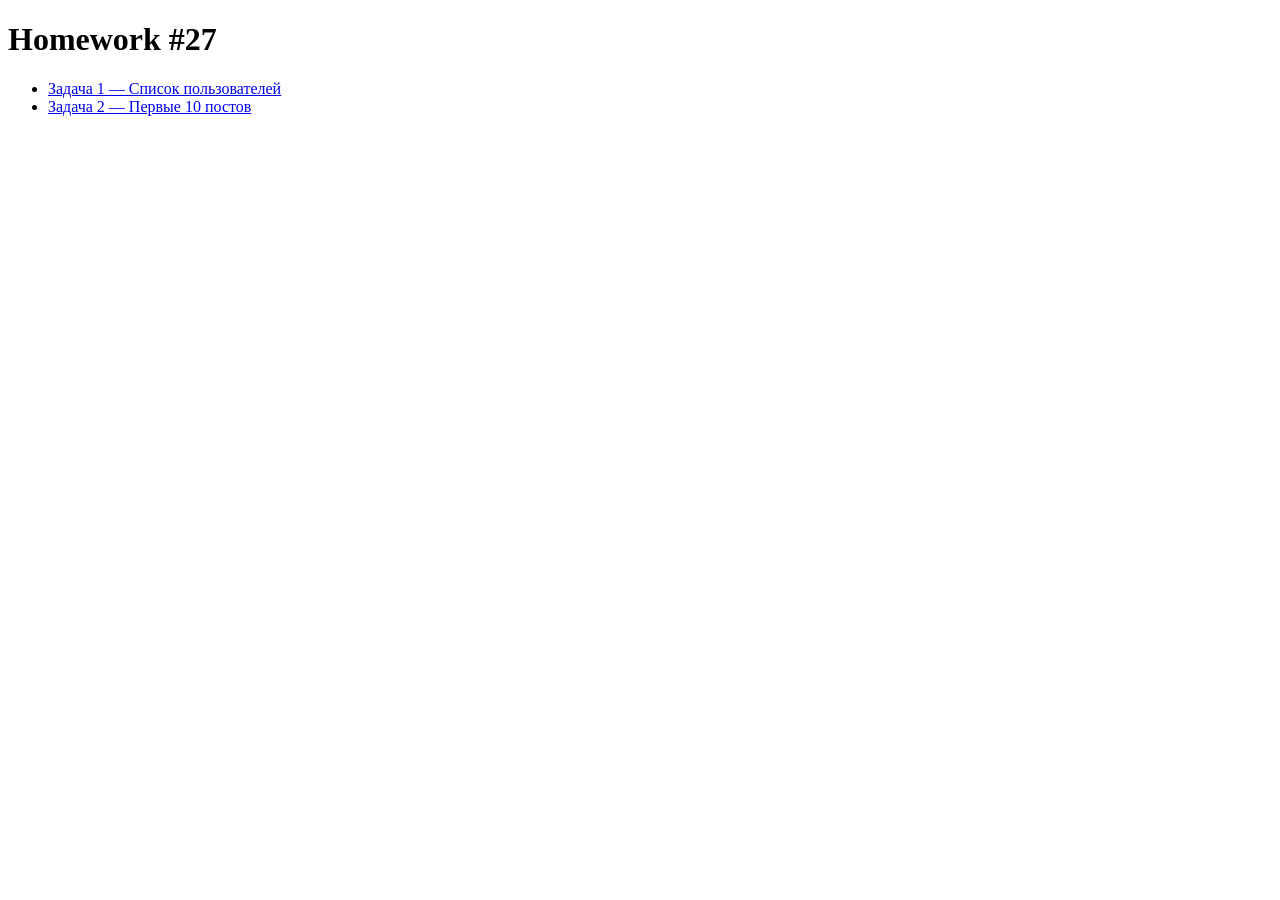
<file: index.html>
<!DOCTYPE html>
<html lang="ru">
<head>
  <meta charset="UTF-8">
  <meta name="viewport" content="width=device-width, initial-scale=1.0">
  <title>Homework #27</title>
</head>
<body>
  <h1>Homework #27</h1>
  <ul>
    <li><a href="task-1/">Задача 1 — Список пользователей</a></li>
    <li><a href="task-2/">Задача 2 — Первые 10 постов</a></li>
  </ul>
</body>
</html>
</file>
